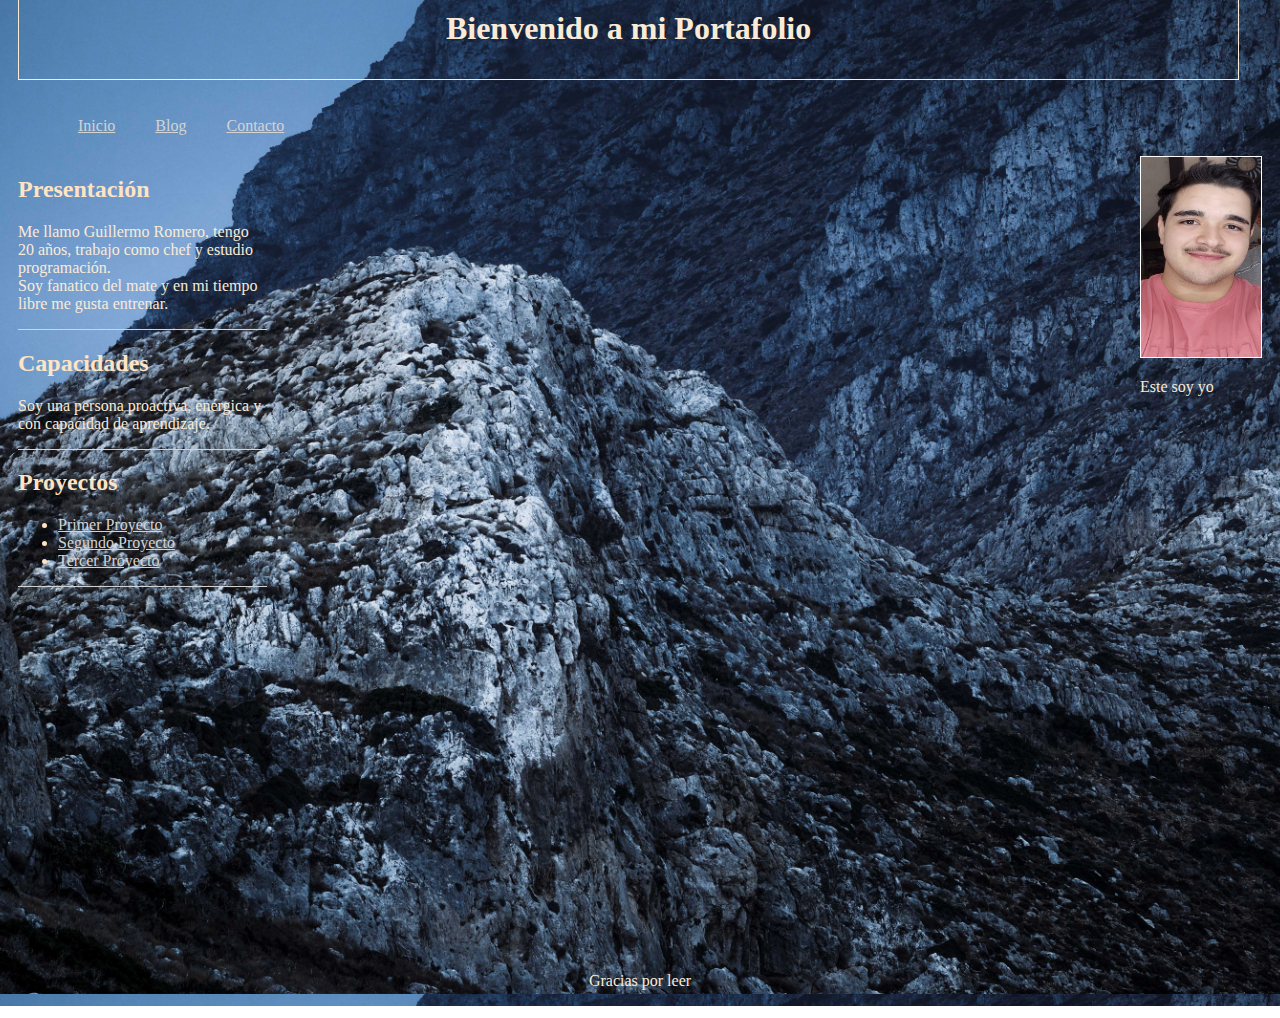
<file: index.html>
<!DOCTYPE html>
<html lang="en">
<head>
    <meta charset="UTF-8">
    <meta name="viewport" content="width=device-width, initial-scale=1.0">
    <title>Portafolio</title>
    <link rel="stylesheet" href="estilo.css"/>
</head>
<body>
   
    <div id="container">
        <header>
             <h1>Bienvenido a mi Portafolio</h1>
        </header>
        <nav >
            <ul>
                <li ><a class="pintar2" href="#">
                    Inicio
                </a></li>
                <li><a class="pintar2" href="#">
                    Blog
                </a></li>
                <li><a class="pintar2" href="">
                    Contacto
                </a></li>
            </ul>
        </nav>

        <div class="clearfix"></div>
        
        <section id="content" class="pintar">
            <article class="article">
                <h2>Presentación</h2>
                <p>Me llamo Guillermo Romero, tengo 20 años, trabajo como chef y estudio programación. </br> Soy fanatico del mate y en mi tiempo libre me gusta entrenar.  </p>
                </article>
                <article class="article">
                    <h2>Capacidades</h2>
                    <p>Soy una persona proactiva, enérgica y con capacidad de aprendizaje. <br></p>
                    </article>
                    <article class="article">
                        <h2>Proyectos</h2>
                        <ul>
                            <li><a class="pintar2" href="index.html">Primer Proyecto</a></li>
                            <li><a class="pintar2" href="pagina.html" >Segundo Proyecto</a></li>
                            <li><a class="pintar2" href="Ejercicio de selectoresGuillermoRomero.html">Tercer Proyecto</a></li>
                        </ul>
                        </article>
                        

            </article>
        </section>
        <div class="vapai">
        <div class="foto1"><img class="img-1" src="yo.jpg" alt="foto"> 
        <p class="descripcion">Este soy yo</h2>
        </div>
    </div>
        
        
        <div class="clearfix"></div>

        <footer> Gracias por leer</footer>
    </div>
    
</body>
</html>
</file>
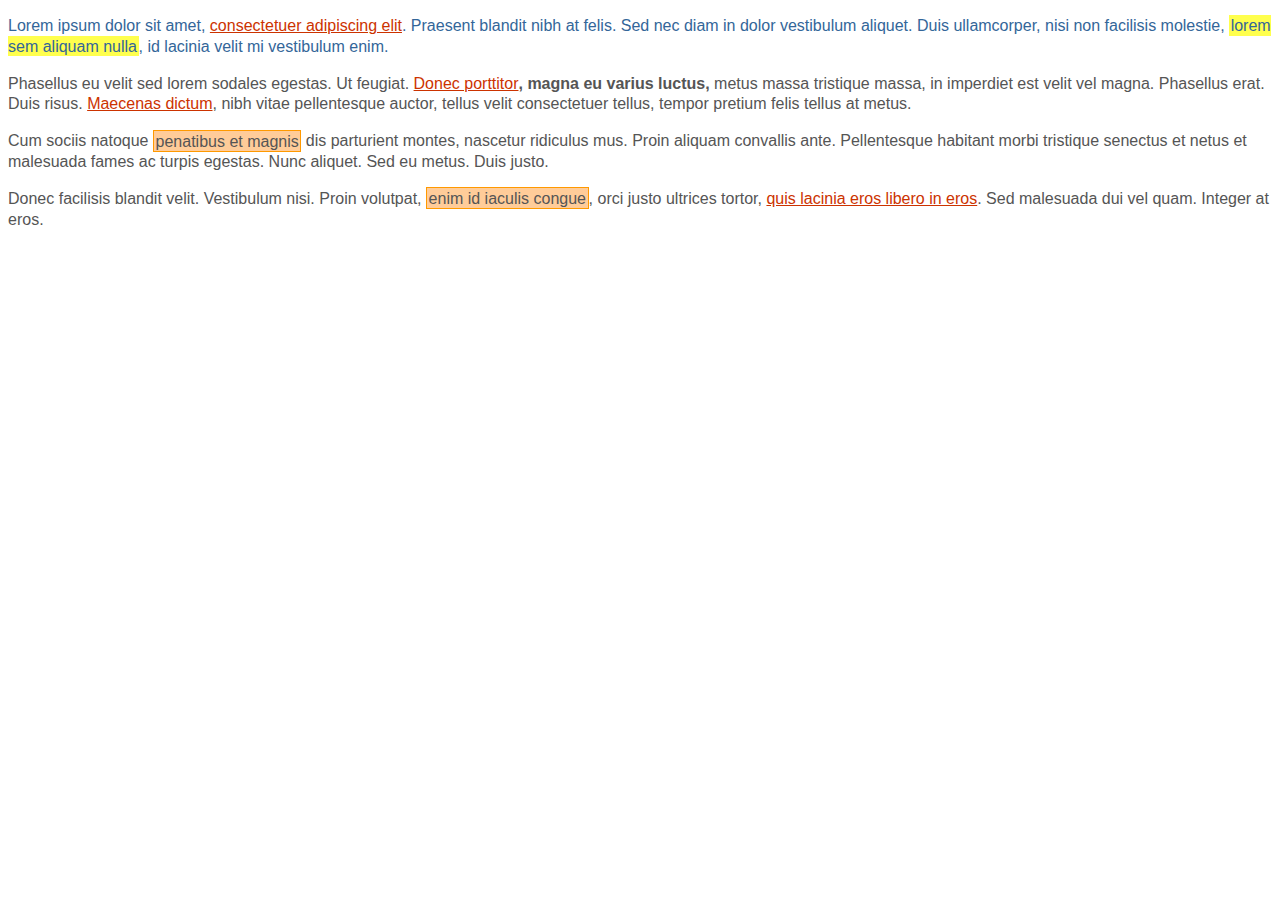
<file: Ejercicio de selectoresGuillermoRomero.html>
<!DOCTYPE html>
<html lang="en">

<head>
    <meta charset="UTF-8">
    <title>Ejercicio de selectores</title>
    <style type="text/css">

        /* Agrega los selectores en las siguientes sentencias según indican los comentarios: */


        /* Todos los elementos de la pagina */
        *{
            font: 1em/1.3 Arial, Helvetica, sans-serif;
        }

        /* Todos los parrafos de la pagina */
        p{
            color: #555;
        }

        /* Párrafos dentro de un elemento con #primero */
        #primero p {
            color: #336699;
        }

        /* Todos los enlaces la pagina */
        a {
            color: #CC3300;
        }

        /* Elementos "em" dentro de un elemento con #primero */
        #primero em {
            background: #ffff4d;
            padding: .1em;
        }

        /* Elementos "em" de clase "especial", en toda la pagina */
        em.especial{
            background: #FFCC99;
            border: 1px solid #FF9900;
            padding: .1em;
        }

        /* Elementos "span" dentro de un elemento con .normal */
        .normal span {
            font-weight: bold;
        }
        
    </style>
</head>

<body>

    <div id="primero">
        <p>Lorem ipsum dolor sit amet, <a href="#">consectetuer adipiscing elit</a>. Praesent blandit nibh at felis. Sed
            nec diam in dolor vestibulum aliquet. Duis ullamcorper, nisi non facilisis molestie, <em>lorem sem aliquam
                nulla</em>, id lacinia velit mi vestibulum enim.</p>

    </div>

    <div class="normal">
        <p>Phasellus eu velit sed lorem sodales egestas. Ut feugiat. <span><a href="#">Donec porttitor</a>, magna eu
                varius luctus,</span> metus massa tristique massa, in imperdiet est velit vel magna. Phasellus erat.
            Duis risus. <a href="#">Maecenas dictum</a>, nibh vitae pellentesque auctor, tellus velit consectetuer
            tellus, tempor pretium felis tellus at metus.</p>

        <p>Cum sociis natoque <em class="especial">penatibus et magnis</em> dis parturient montes, nascetur ridiculus
            mus. Proin aliquam convallis ante. Pellentesque habitant morbi tristique senectus et netus et malesuada
            fames ac turpis egestas. Nunc aliquet. Sed eu metus. Duis justo.</p>

        <p>Donec facilisis blandit velit. Vestibulum nisi. Proin volutpat, <em class="especial">enim id iaculis
                congue</em>, orci justo ultrices tortor, <a href="#">quis lacinia eros libero in eros</a>. Sed malesuada
            dui vel quam. Integer at eros.</p>
    </div>

</body>

</html>
</file>
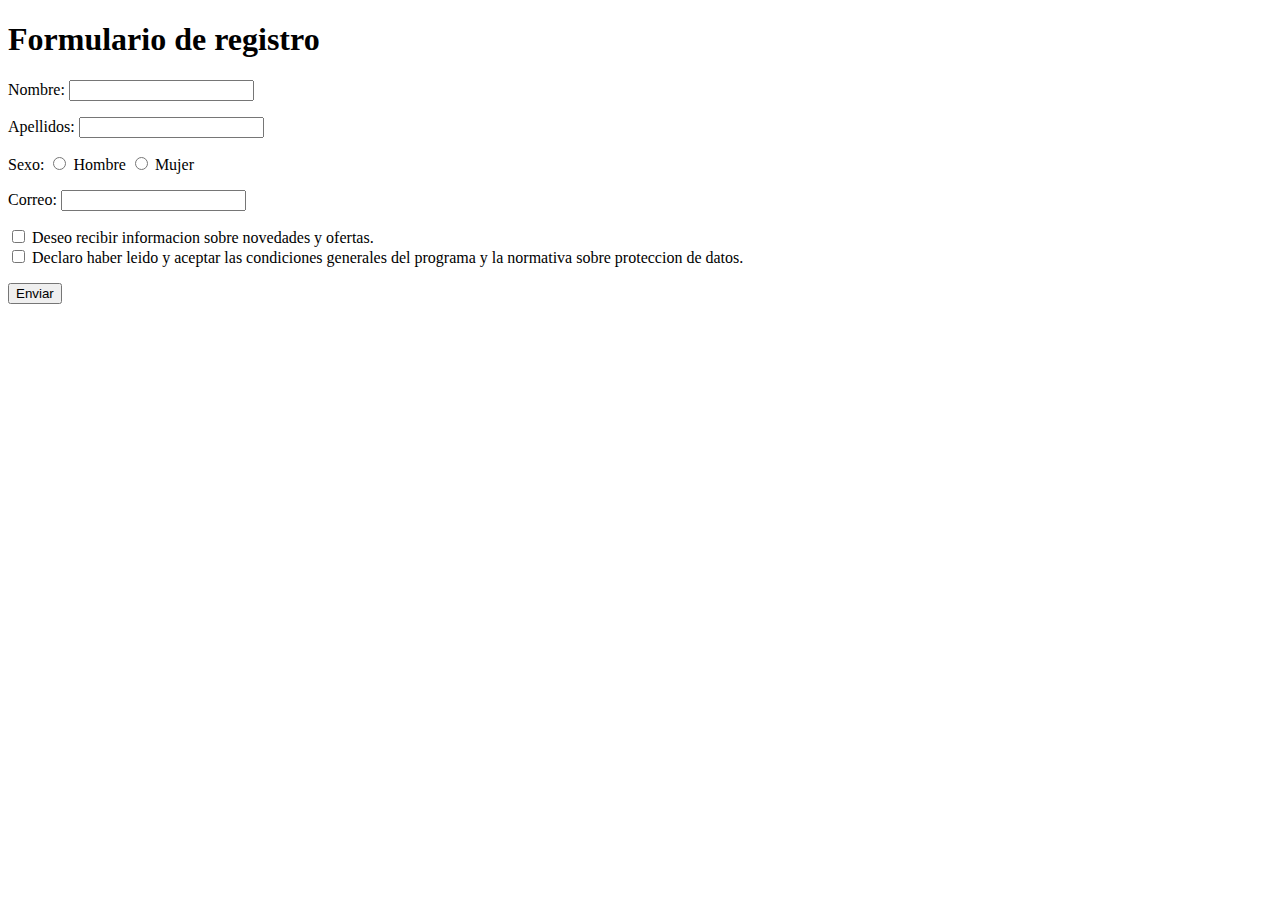
<file: formulario.html>
<!DOCTYPE html>
<html lang="es">
<head>
    <meta charset="UTF-8">
    <meta name="viewport" content="width=device-width, initial-scale=1.0">
    <title>Formulario</title>
</head>
<body>
    <form>
    <h1>Formulario de registro</h1>
    <p> Nombre: <input type="text" name="Nombre"> </p> 
    <p> Apellidos: <input type="text" name="Apellidos"> </p>
<p> Sexo: <input type="radio" name="hm" value="h" required> Hombre
<input type="radio" name="hm" value="m" required> Mujer</p>
<p>Correo: <input type="text" name="correo"> </p>
<p> <input type="checkbox" name="casilla1" > Deseo recibir informacion sobre novedades y ofertas.<br>
<input type="checkbox" name="casilla2" required> Declaro haber leido y aceptar las condiciones generales del programa y la normativa sobre proteccion de datos. </p>
<p> <input type="button" value="Enviar"> </p>
</form>
</body>
</html>
</file>
<file: estilo.css>
body{
    background-image: url(/francesco-ungaro-P45gR9kH0SM-unsplash.jpg);
    background-size: cover;
    background-position: center center;
  
}
#container{
    width: auto;
    margin: -20px 10px;

}
header{
    color: antiquewhite;
    width: 98%;
    text-align: center;
    border:1px solid antiquewhite; 
    padding-bottom: 10px;
}
nav ul li{
    float: left;
    color: white;
    list-style: none;
    margin: 20px;
    line-height: 20px;

}
.clearfix{
    clear: both;
width: 80%;

}
#content{
    float: left;
    width: 20%;
    min-height: 800px;
}
footer{
    text-align: center;
    line-height: 50px
    ;
    color: antiquewhite;
}
.pintar{
    color: antiquewhite;
}
.pintar2{
    color: lightgray;
}
.article{
    color: bisque;
    border-bottom: solid 1px lightgray;
}
h2+p{
    color: antiquewhite;
}
.img-1{
    height: 200px;
    width: 120px;
    border: 1px solid white;
    
}
.descripcion{
    color: antiquewhite;
   
}
.container:third-child{
    width: auto
    ;
    margin: none;
}
.foto1{
    display: inline-block;
}
.vapai{
    display: flex;
    justify-content: right;
}
a:hover{
    color: aqua;
}
</file>
